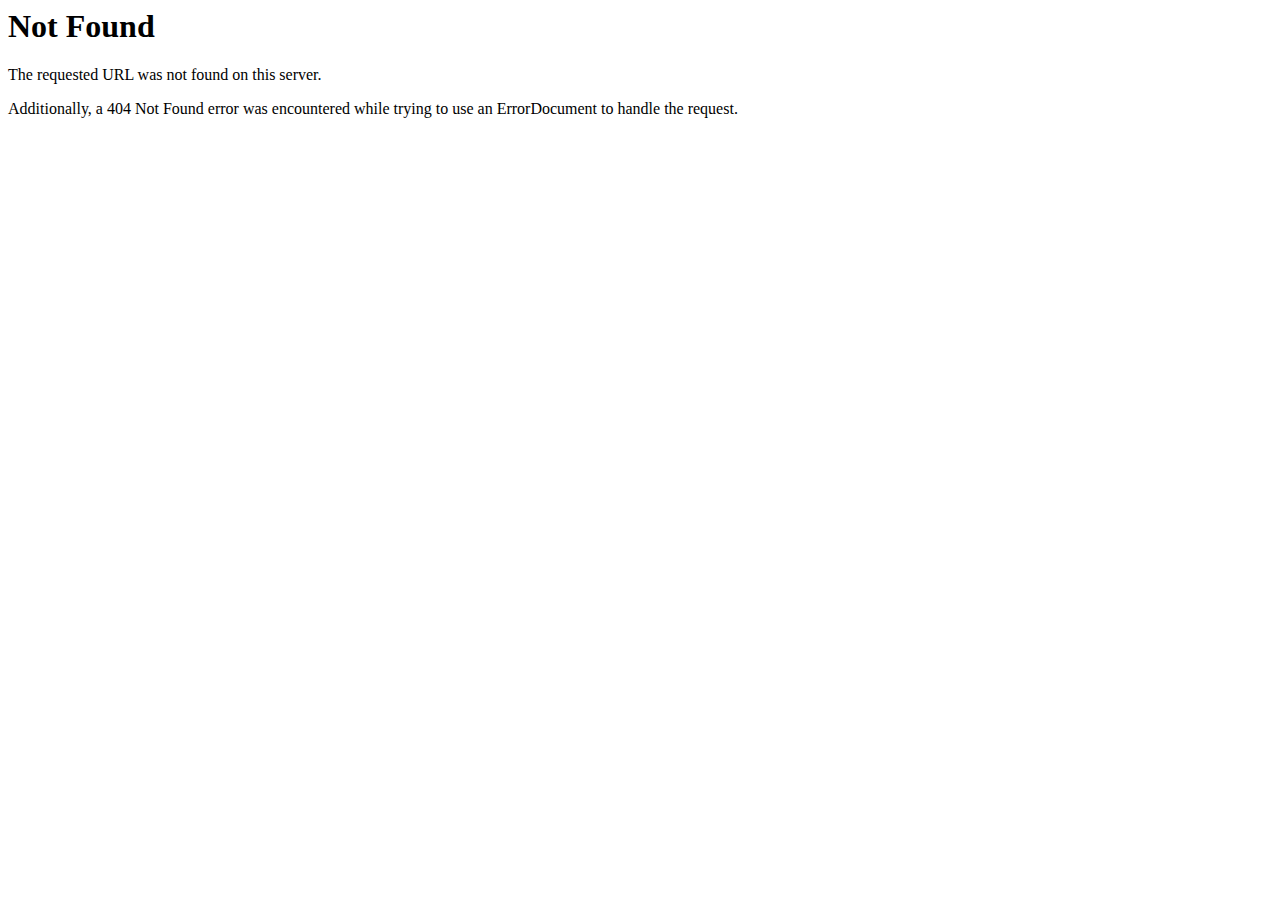
<file: Kalai_Portfolio/css/AjaxLoader.html>
<!DOCTYPE HTML PUBLIC "-//IETF//DTD HTML 2.0//EN">
<html><head>
<title>404 Not Found</title>
</head><body>
<h1>Not Found</h1>
<p>The requested URL was not found on this server.</p>
<p>Additionally, a 404 Not Found
error was encountered while trying to use an ErrorDocument to handle the request.</p>
</body></html>
</file>
